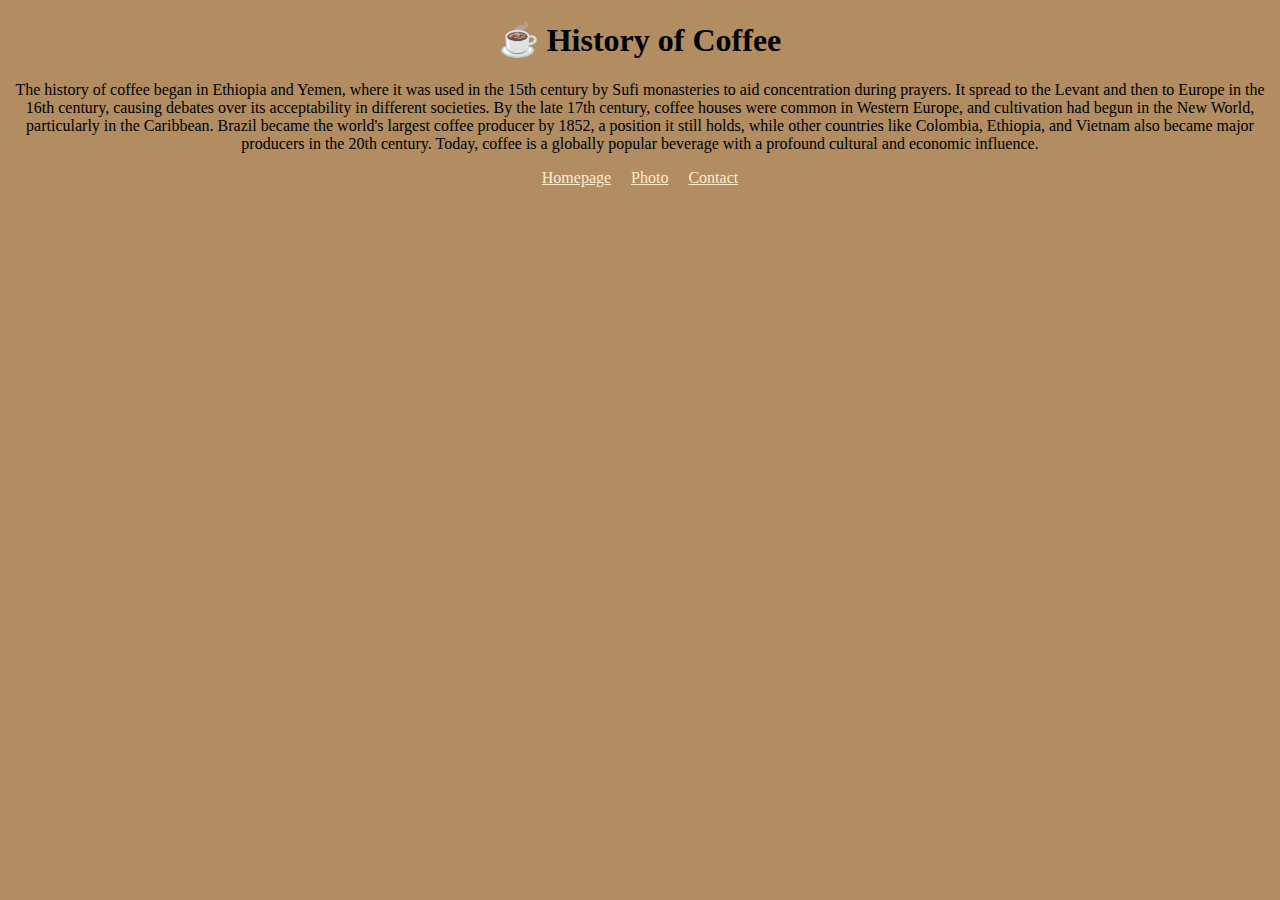
<file: index.html>
<!DOCTYPE html>
<html lang="en">
  <head>
    <meta charset="UTF-8" />
    <meta
      name="description"
      content="Coffee has a unique history and can be consumed in many different forms"
    />
    <meta name="viewport" content="width=device-width, initial-scale=1.0" />
    <link rel="stylesheet" href="styles/style.css" />
    <title>Coffee - coffee.com</title>
  </head>
  <body>
    <h1>☕️ History of Coffee</h1>
    <p>
      The history of coffee began in Ethiopia and Yemen, where it was used in
      the 15th century by Sufi monasteries to aid concentration during prayers.
      It spread to the Levant and then to Europe in the 16th century, causing
      debates over its acceptability in different societies. By the late 17th
      century, coffee houses were common in Western Europe, and cultivation had
      begun in the New World, particularly in the Caribbean. Brazil became the
      world's largest coffee producer by 1852, a position it still holds, while
      other countries like Colombia, Ethiopia, and Vietnam also became major
      producers in the 20th century. Today, coffee is a globally popular
      beverage with a profound cultural and economic influence.
    </p>
    <footer>
      <a href="/index.html" title="Homepage">Homepage</a
      ><a href="/photo.html" title="Photo">Photo</a
      ><a href="/contact.html" title="Contact">Contact</a>
    </footer>
  </body>
</html>
</file>
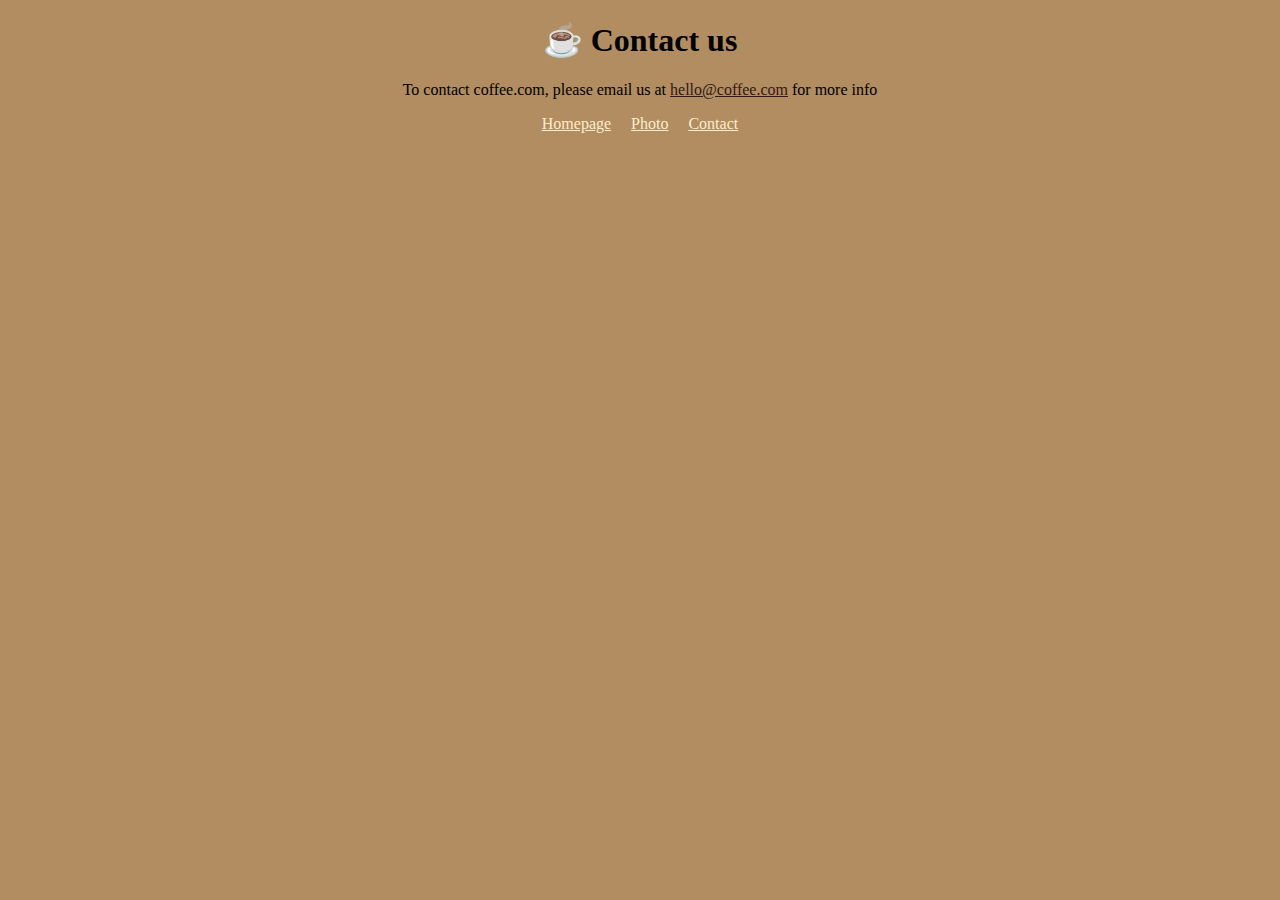
<file: contact.html>
<!DOCTYPE html>
<html lang="en">
  <head>
    <meta charset="UTF-8" />
    <meta
      name="description"
      content="Contact us by email for more information about the many ways you can enjoy coffee"
    />
    <meta name="viewport" content="width=device-width, initial-scale=1.0" />
    <link rel="stylesheet" href="styles/style.css" />
    <title>Contact us - coffee.com</title>
  </head>
  <body>
    <h1>☕️ Contact us</h1>
    <p>
      To contact coffee.com, please email us at
      <a href="mailto: hello@coffee.com" class="email">hello@coffee.com</a> for
      more info
    </p>
    <footer>
      <a href="/index.html" title="Homepage">Homepage</a
      ><a href="/photo.html" title="Photo">Photo</a
      ><a href="/contact.html" title="Contact">Contact</a>
    </footer>
  </body>
</html>
</file>
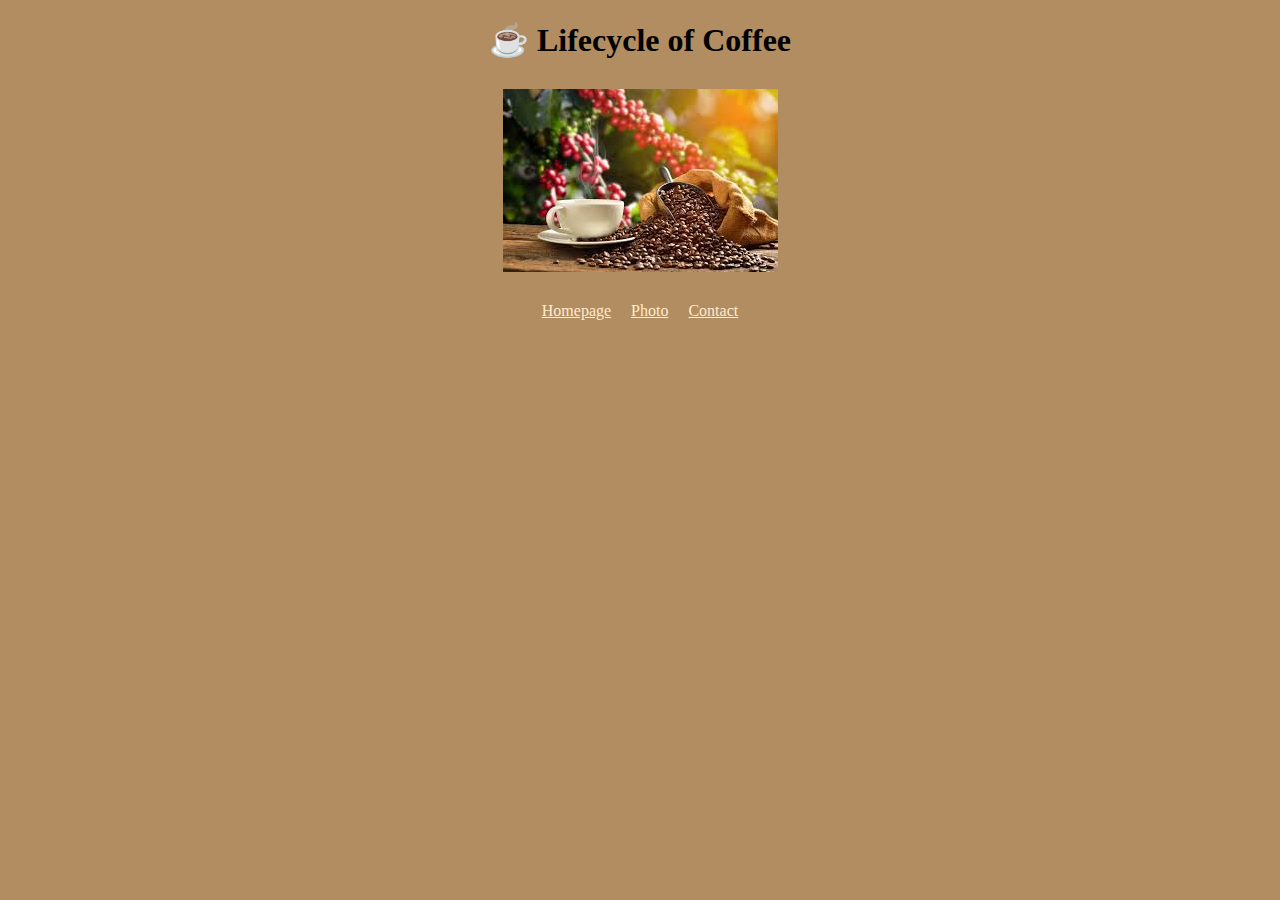
<file: photo.html>
<!DOCTYPE html>
<html lang="en">
  <head>
    <meta charset="UTF-8" />
    <meta name="description" content="Picture of the lifecycle of coffee" />
    <meta name="viewport" content="width=device-width, initial-scale=1.0" />
    <link rel="stylesheet" href="styles/style.css" />
    <title>Photo - coffee.com</title>
  </head>
  <body>
    <h1>☕️ Lifecycle of Coffee</h1>
    <p><img src="styles/coffee.jpeg" alt="photo of coffee lifecycle" /></p>
    <footer>
      <a href="/index.html" title="Homepage">Homepage</a
      ><a href="/photo.html" title="Photo">Photo</a
      ><a href="/contact.html" title="Contact">Contact</a>
    </footer>
  </body>
</html>
</file>
<file: styles/style.css>
body {
  background-color: #b18d61;
}

h1 {
  text-align: center;
}

p {
  text-align: center;
}

footer {
  display: block;
  text-align: center;
  unicode-bidi: isolate;
}

footer a {
  margin: 0 10px;
  text-align: center;
  color: blanchedalmond;
}

img {
  display: block;
  max-width: 150%;
  margin: 30px auto;
}

.email {
  color: #321817;
}
</file>
